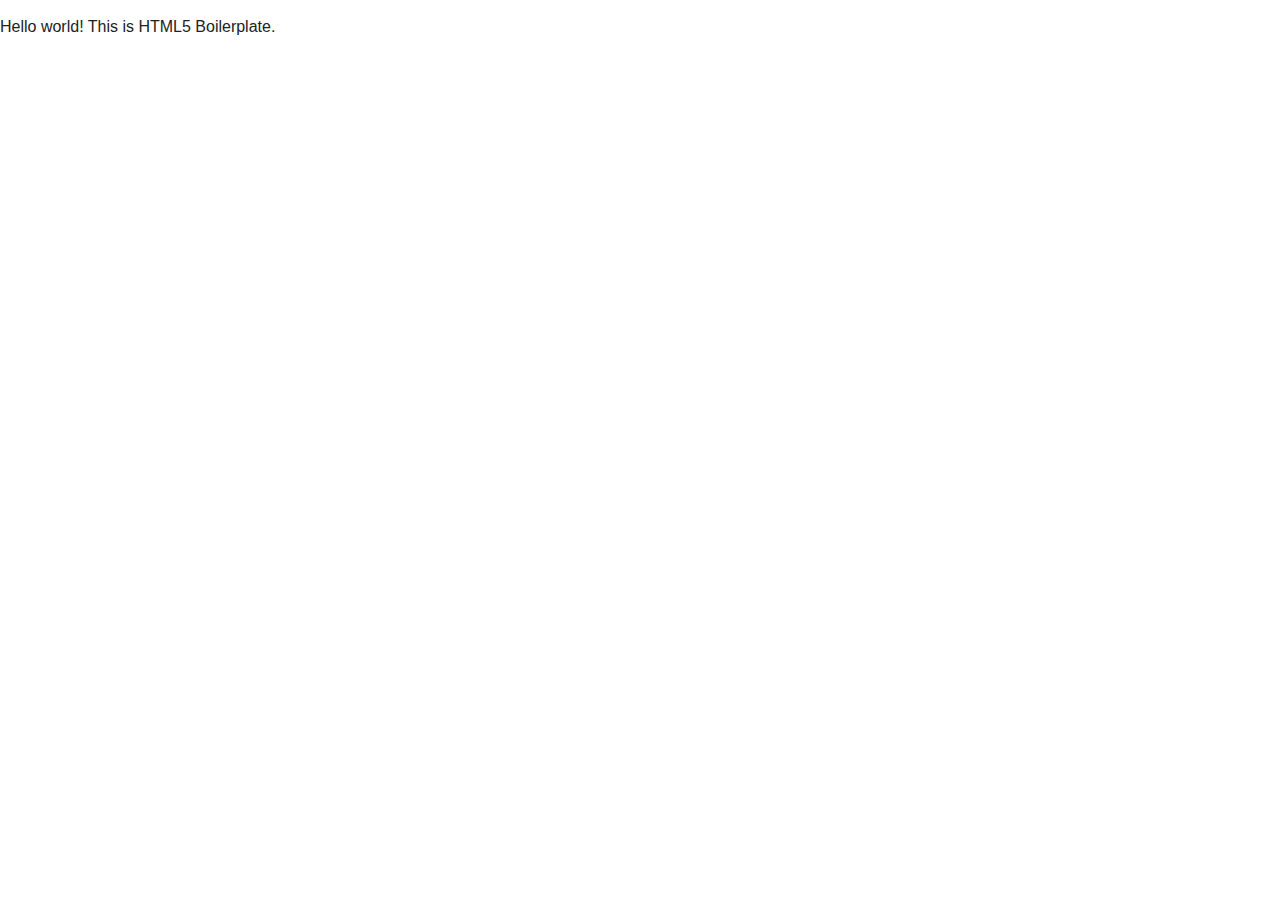
<file: index.html>
<!DOCTYPE html>
<!--[if lt IE 7]>      <html class="no-js lt-ie9 lt-ie8 lt-ie7"> <![endif]-->
<!--[if IE 7]>         <html class="no-js lt-ie9 lt-ie8"> <![endif]-->
<!--[if IE 8]>         <html class="no-js lt-ie9"> <![endif]-->
<!--[if gt IE 8]><!--> <html class="no-js"> <!--<![endif]-->
    <head>
        <meta charset="utf-8">
        <meta http-equiv="X-UA-Compatible" content="IE=edge,chrome=1">
        <title></title>
        <meta name="description" content="">
        <meta name="viewport" content="width=device-width">

        <!-- Place favicon.ico and apple-touch-icon.png in the root directory -->

        <link rel="stylesheet" href="css/normalize.css">
        <link rel="stylesheet" href="css/main.css">
        <script src="js/vendor/modernizr-2.6.2.min.js"></script>
    </head>
    <body>
        <!--[if lt IE 7]>
            <p class="chromeframe">You are using an <strong>outdated</strong> browser. Please <a href="http://browsehappy.com/">upgrade your browser</a> or <a href="http://www.google.com/chromeframe/?redirect=true">activate Google Chrome Frame</a> to improve your experience.</p>
        <![endif]-->

        <!-- Add your site or application content here -->
        <p>Hello world! This is HTML5 Boilerplate.</p>

        <script src="//ajax.googleapis.com/ajax/libs/jquery/1.9.1/jquery.min.js"></script>
        <script>window.jQuery || document.write('<script src="js/vendor/jquery-1.9.1.min.js"><\/script>')</script>
        <script src="js/plugins.js"></script>
        <script src="js/main.js"></script>

        <!-- Google Analytics: change UA-XXXXX-X to be your site's ID. -->
        <script>
            var _gaq=[['_setAccount','UA-XXXXX-X'],['_trackPageview']];
            (function(d,t){var g=d.createElement(t),s=d.getElementsByTagName(t)[0];
            g.src='//www.google-analytics.com/ga.js';
            s.parentNode.insertBefore(g,s)}(document,'script'));
        </script>
    </body>
</html>
</file>
<file: css/main.css>
/*
 * HTML5 Boilerplate
 *
 * What follows is the result of much research on cross-browser styling.
 * Credit left inline and big thanks to Nicolas Gallagher, Jonathan Neal,
 * Kroc Camen, and the H5BP dev community and team.
 */

/* ==========================================================================
   Base styles: opinionated defaults
   ========================================================================== */

html,
button,
input,
select,
textarea {
    color: #222;
}

body {
    font-size: 1em;
    line-height: 1.4;
}

/*
 * Remove text-shadow in selection highlight: h5bp.com/i
 * These selection rule sets have to be separate.
 * Customize the background color to match your design.
 */

::-moz-selection {
    background: #b3d4fc;
    text-shadow: none;
}

::selection {
    background: #b3d4fc;
    text-shadow: none;
}

/*
 * A better looking default horizontal rule
 */

hr {
    display: block;
    height: 1px;
    border: 0;
    border-top: 1px solid #ccc;
    margin: 1em 0;
    padding: 0;
}

/*
 * Remove the gap between images and the bottom of their containers: h5bp.com/i/440
 */

img {
    vertical-align: middle;
}

/*
 * Remove default fieldset styles.
 */

fieldset {
    border: 0;
    margin: 0;
    padding: 0;
}

/*
 * Allow only vertical resizing of textareas.
 */

textarea {
    resize: vertical;
}

/* ==========================================================================
   Chrome Frame prompt
   ========================================================================== */

.chromeframe {
    margin: 0.2em 0;
    background: #ccc;
    color: #000;
    padding: 0.2em 0;
}

/* ==========================================================================
   Author's custom styles
   ========================================================================== */

















/* ==========================================================================
   Helper classes
   ========================================================================== */

/*
 * Image replacement
 */

.ir {
    background-color: transparent;
    border: 0;
    overflow: hidden;
    /* IE 6/7 fallback */
    *text-indent: -9999px;
}

.ir:before {
    content: "";
    display: block;
    width: 0;
    height: 150%;
}

/*
 * Hide from both screenreaders and browsers: h5bp.com/u
 */

.hidden {
    display: none !important;
    visibility: hidden;
}

/*
 * Hide only visually, but have it available for screenreaders: h5bp.com/v
 */

.visuallyhidden {
    border: 0;
    clip: rect(0 0 0 0);
    height: 1px;
    margin: -1px;
    overflow: hidden;
    padding: 0;
    position: absolute;
    width: 1px;
}

/*
 * Extends the .visuallyhidden class to allow the element to be focusable
 * when navigated to via the keyboard: h5bp.com/p
 */

.visuallyhidden.focusable:active,
.visuallyhidden.focusable:focus {
    clip: auto;
    height: auto;
    margin: 0;
    overflow: visible;
    position: static;
    width: auto;
}

/*
 * Hide visually and from screenreaders, but maintain layout
 */

.invisible {
    visibility: hidden;
}

/*
 * Clearfix: contain floats
 *
 * For modern browsers
 * 1. The space content is one way to avoid an Opera bug when the
 *    `contenteditable` attribute is included anywhere else in the document.
 *    Otherwise it causes space to appear at the top and bottom of elements
 *    that receive the `clearfix` class.
 * 2. The use of `table` rather than `block` is only necessary if using
 *    `:before` to contain the top-margins of child elements.
 */

.clearfix:before,
.clearfix:after {
    content: " "; /* 1 */
    display: table; /* 2 */
}

.clearfix:after {
    clear: both;
}

/*
 * For IE 6/7 only
 * Include this rule to trigger hasLayout and contain floats.
 */

.clearfix {
    *zoom: 1;
}

/* ==========================================================================
   EXAMPLE Media Queries for Responsive Design.
   These examples override the primary ('mobile first') styles.
   Modify as content requires.
   ========================================================================== */

@media only screen and (min-width: 35em) {
    /* Style adjustments for viewports that meet the condition */
}

@media print,
       (-o-min-device-pixel-ratio: 5/4),
       (-webkit-min-device-pixel-ratio: 1.25),
       (min-resolution: 120dpi) {
    /* Style adjustments for high resolution devices */
}

/* ==========================================================================
   Print styles.
   Inlined to avoid required HTTP connection: h5bp.com/r
   ========================================================================== */

@media print {
    * {
        background: transparent !important;
        color: #000 !important; /* Black prints faster: h5bp.com/s */
        box-shadow: none !important;
        text-shadow: none !important;
    }

    a,
    a:visited {
        text-decoration: underline;
    }

    a[href]:after {
        content: " (" attr(href) ")";
    }

    abbr[title]:after {
        content: " (" attr(title) ")";
    }

    /*
     * Don't show links for images, or javascript/internal links
     */

    .ir a:after,
    a[href^="javascript:"]:after,
    a[href^="#"]:after {
        content: "";
    }

    pre,
    blockquote {
        border: 1px solid #999;
        page-break-inside: avoid;
    }

    thead {
        display: table-header-group; /* h5bp.com/t */
    }

    tr,
    img {
        page-break-inside: avoid;
    }

    img {
        max-width: 100% !important;
    }

    @page {
        margin: 0.5cm;
    }

    p,
    h2,
    h3 {
        orphans: 3;
        widows: 3;
    }

    h2,
    h3 {
        page-break-after: avoid;
    }
}
</file>
